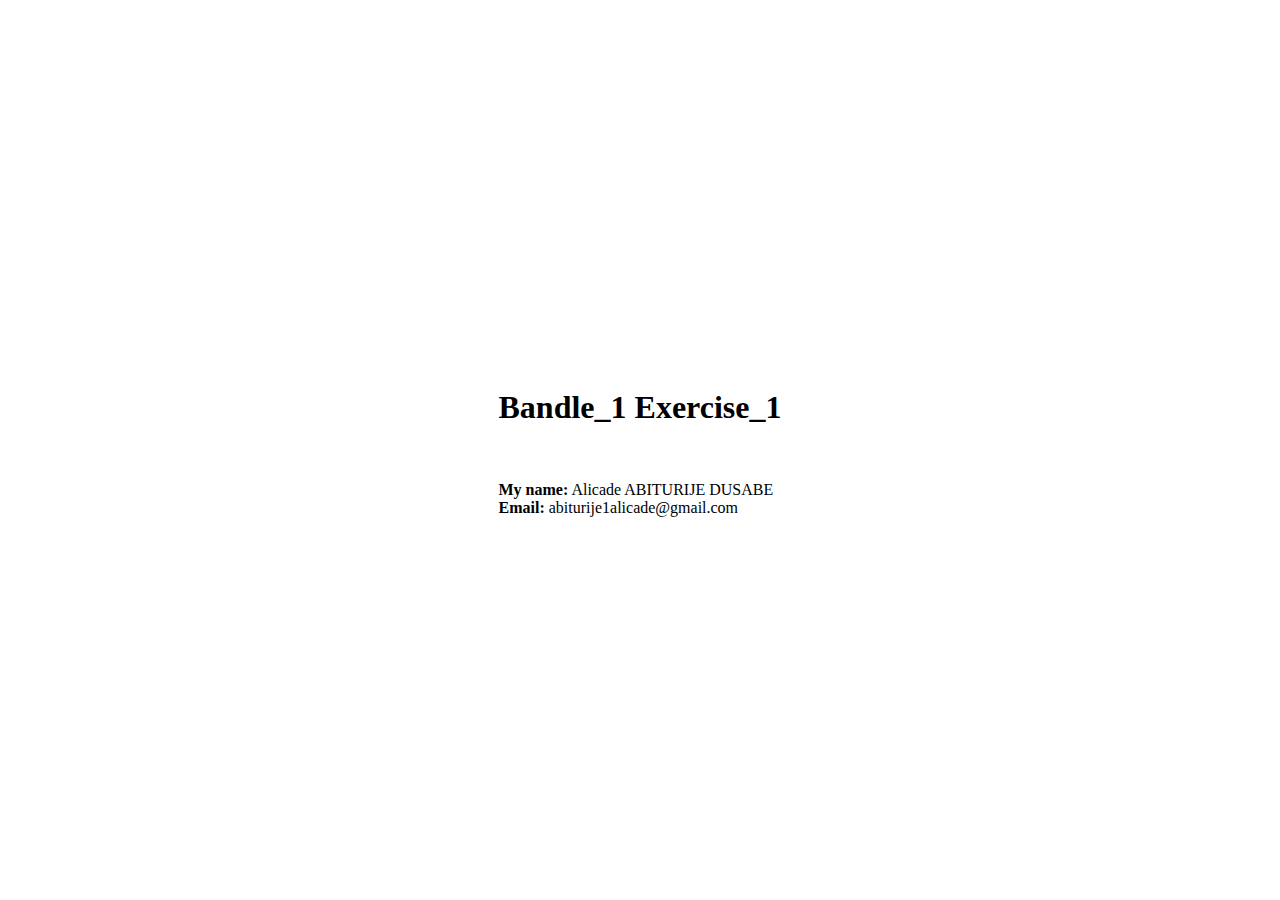
<file: index.html>
<!DOCTYPE html>
<html lang="en">

<head>
    <meta charset="UTF-8">
    <meta name="viewport" content="width=device-width, initial-scale=1.0">
    <title>Bandle_1 Exercise_1</title>
    <link rel="stylesheet" href="styles.css">
</head>

<body>
    <div>
        <h1>Bandle_1 Exercise_1</h1><br>
        <p><strong>My name:</strong> Alicade ABITURIJE DUSABE<br>
            <strong>Email:</strong> abiturije1alicade@gmail.com
        </p>
    </div>
    <script src="app.js"></script>
</body>

</html>
</file>
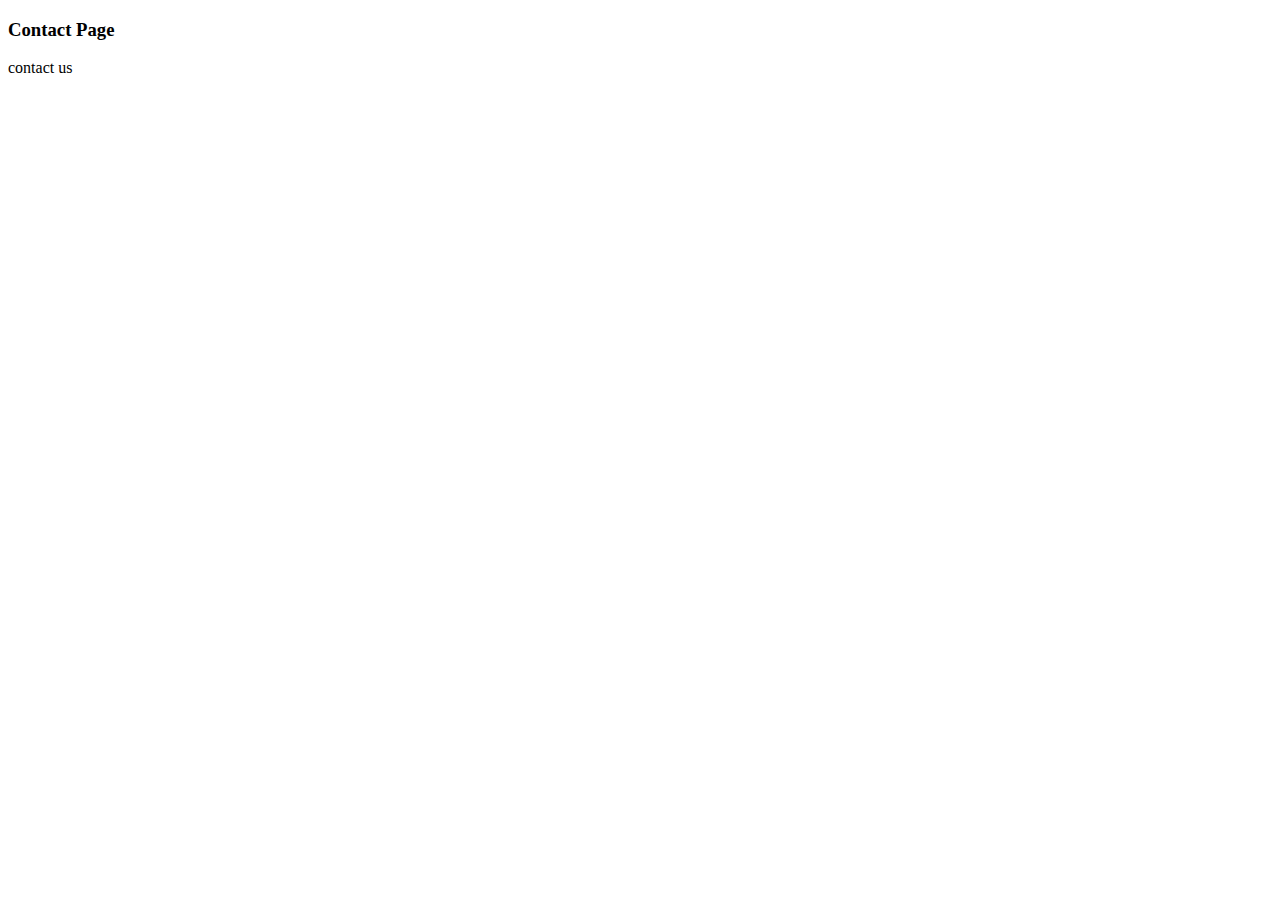
<file: contact.html>
<!DOCTYPE html>
<html lang="en">

<head>
    <meta charset="UTF-8">
    <meta name="viewport" content="width=device-width, initial-scale=1.0">
    <title>Bundle3 | Contact</title>
</head>

<body>
    <h3>Contact Page</h3>
    <label for="">contact us</label>

</body>

</html>
</file>
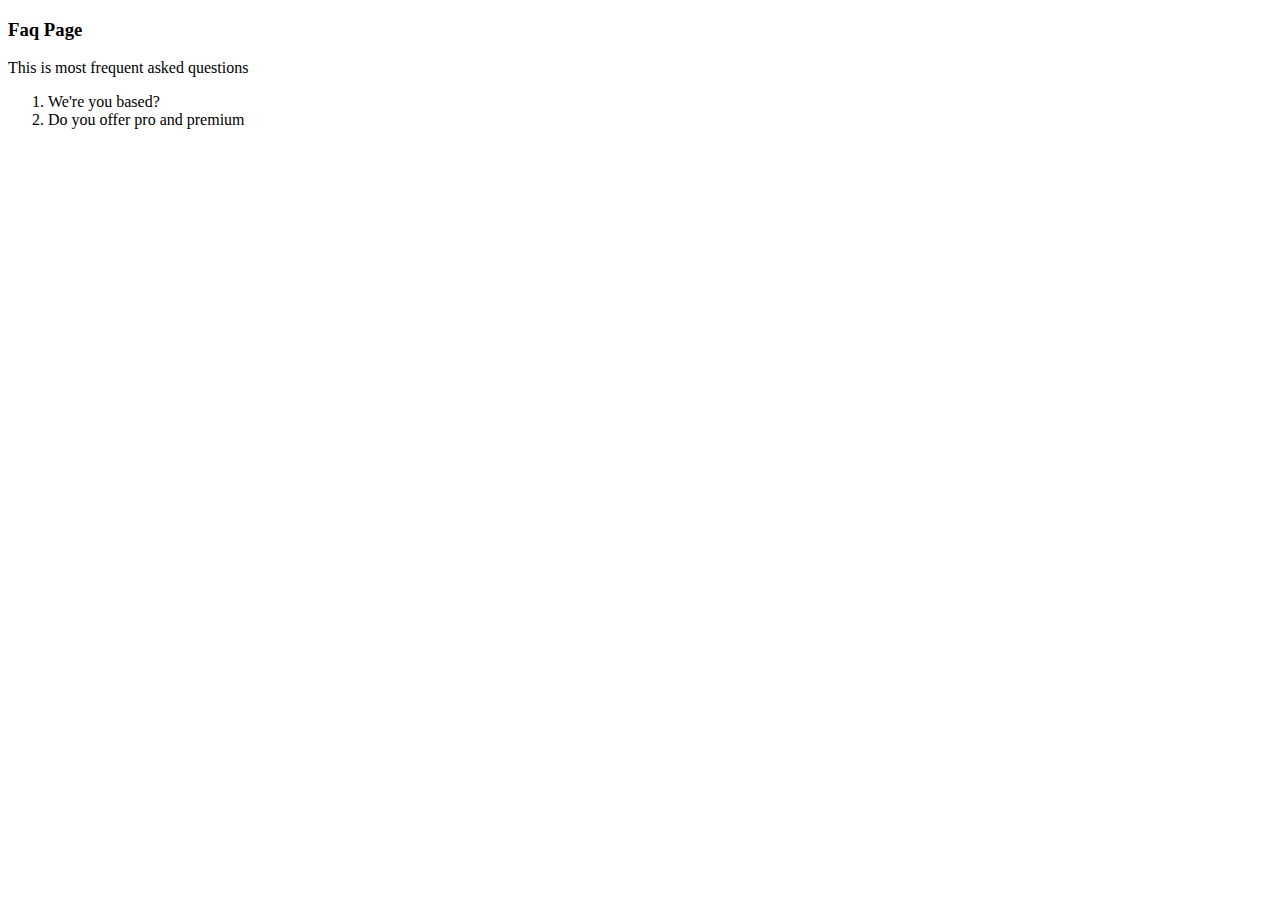
<file: faq.html>
<!DOCTYPE html>
<html lang="en">

<head>
    <meta charset="UTF-8">
    <meta name="viewport" content="width=device-width, initial-scale=1.0">
    <title>Bundle3 | faq</title>
</head>

<body>
    <h3>Faq Page</h3>
    <p>This is most frequent asked questions</p>
    <ol>

        <li>We're you based?</li>
        <li>Do you offer pro and premium </li>
    </ol>
</body>

</html>
</file>
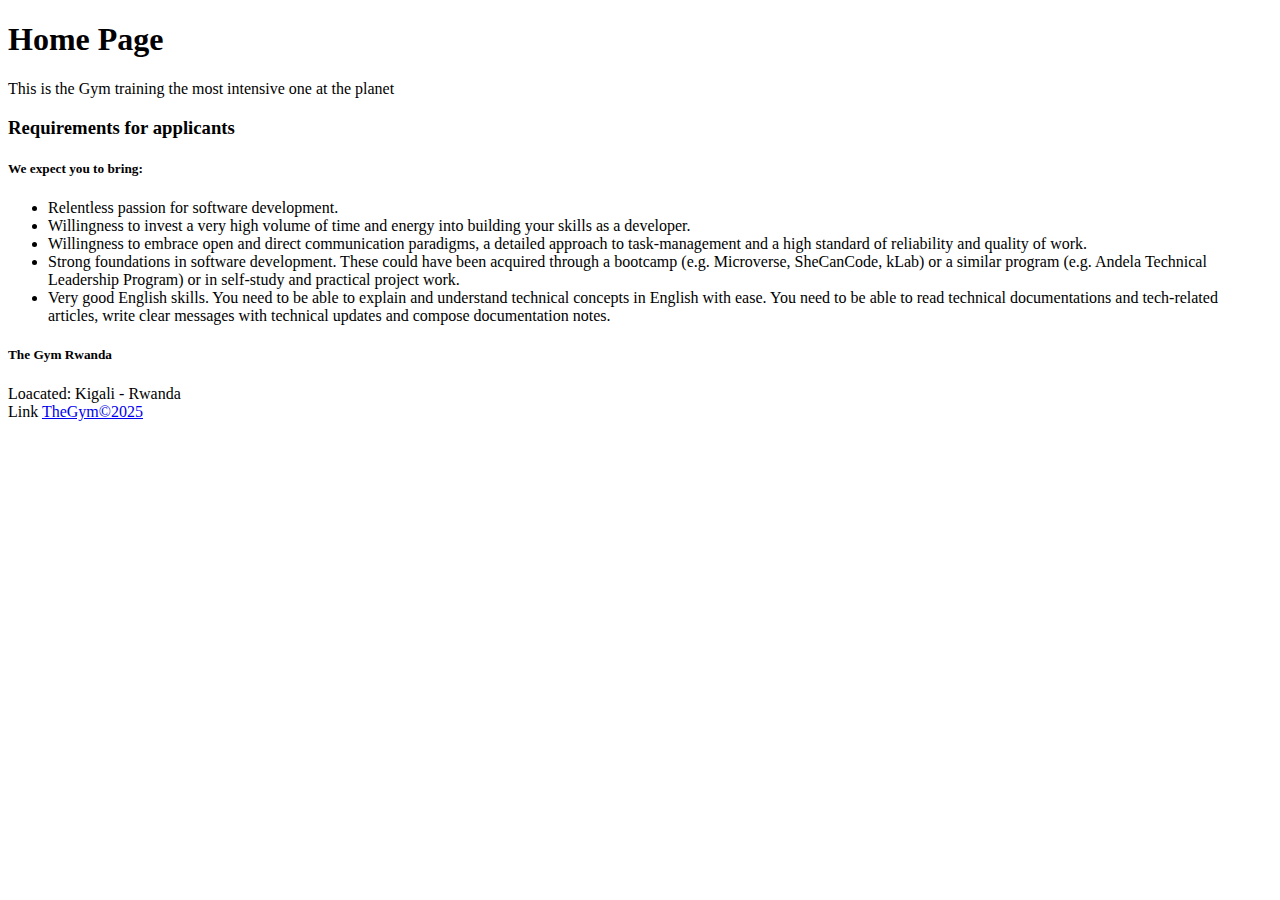
<file: home.html>
<!DOCTYPE html>
<html lang="en">

<head>
    <meta charset="UTF-8">
    <meta name="viewport" content="width=device-width, initial-scale=1.0">
    <title>Bandle | Home</title>
</head>

<body>
    <h1>Home Page</h1>
    <p>This is the Gym training the most intensive one at the planet</p>
    <div>
        <h3>Requirements for applicants</h3>
        <h5>We expect you to bring:</h5>

        <ul>
            <li>Relentless passion for software development.</li>
            <li>Willingness to invest a very high volume of time and energy into building your skills as a developer.
            </li>
            <li>Willingness to embrace open and direct communication paradigms, a detailed approach to task-management
                and a
                high
                standard of reliability and quality of work.</li>
            <li>Strong foundations in software development. These could have been acquired through a bootcamp (e.g.
                Microverse,
                SheCanCode, kLab) or a similar program (e.g. Andela Technical Leadership Program) or in self-study and
                practical
                project
                work.</li>
            <li>Very good English skills. You need to be able to explain and understand technical concepts in English
                with ease.
                You
                need to be able to read technical documentations and tech-related articles, write clear messages with
                technical
                updates
                and compose documentation notes.</li>
        </ul>
    </div>

</body>
<footer style=" display: block;">
    <h5>The Gym Rwanda</h5>
    <span>Loacated: Kigali - Rwanda</span><br>
    <span>Link</span>
    <a href="https://www.the-gym.rw/" target="_blank">TheGym&copy;2025</a>
</footer>

</html>
</file>
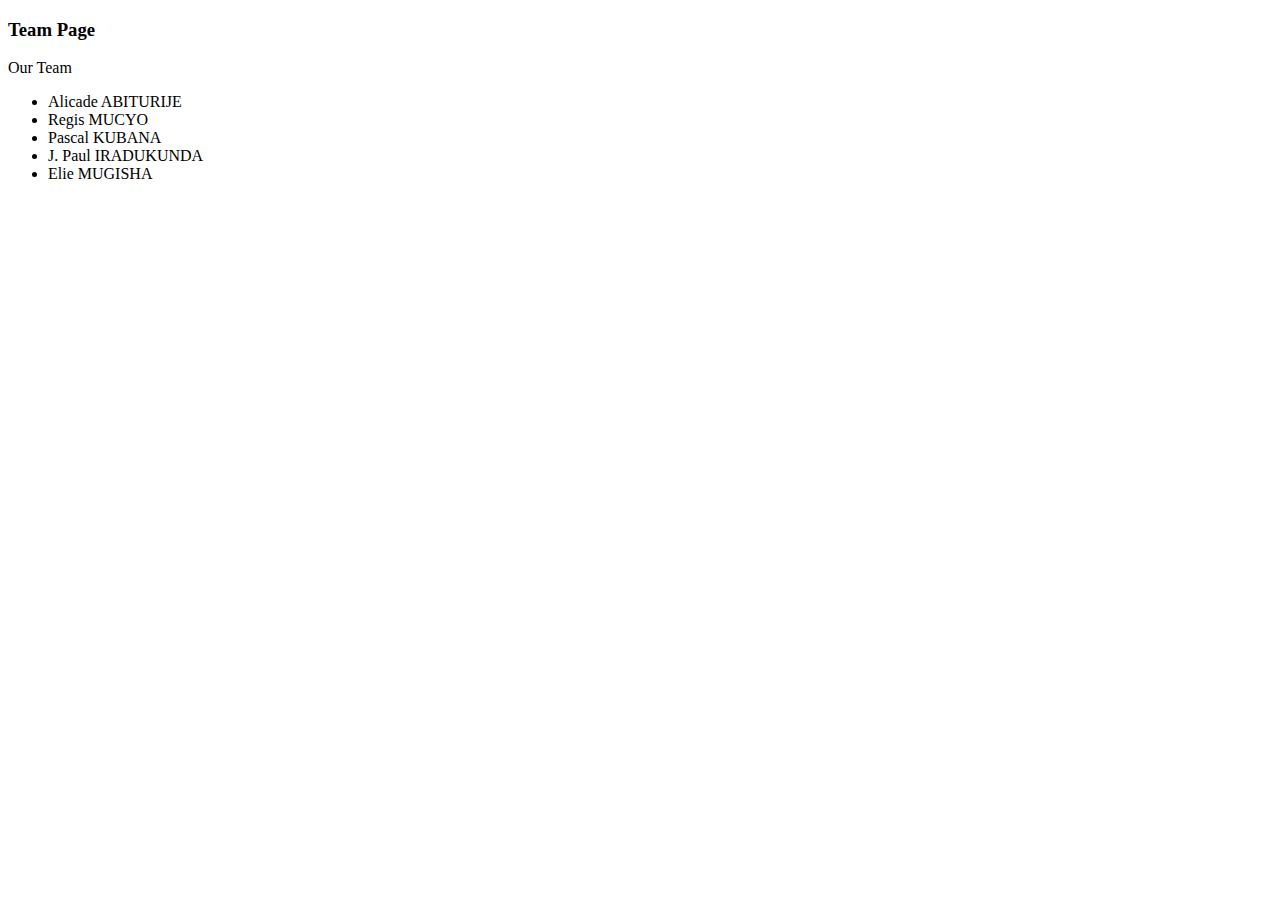
<file: team.html>
<!DOCTYPE html>
<html lang="en">

<head>
    <meta charset="UTF-8">
    <meta name="viewport" content="width=device-width, initial-scale=1.0">
    <title>Bundle3 | Team</title>
</head>

<body>
    <h3>Team Page</h3>

    <label for="">Our Team</label>
    <ul>
        <li>Alicade ABITURIJE</li>
        <li>Regis MUCYO</li>
        <li>Pascal KUBANA</li>
        <li>J. Paul IRADUKUNDA</li>
        <li>Elie MUGISHA </li>
    </ul>

</body>

</html>
</file>
<file: styles.css>
body {
  padding: 0;
  margin: 0;
  height: 100vh;
  justify-content: center;
  align-items: center;
  display: flex;
}

#time {
  text-align: center;
  color: blue;
  text-decoration: underline;
}
</file>
